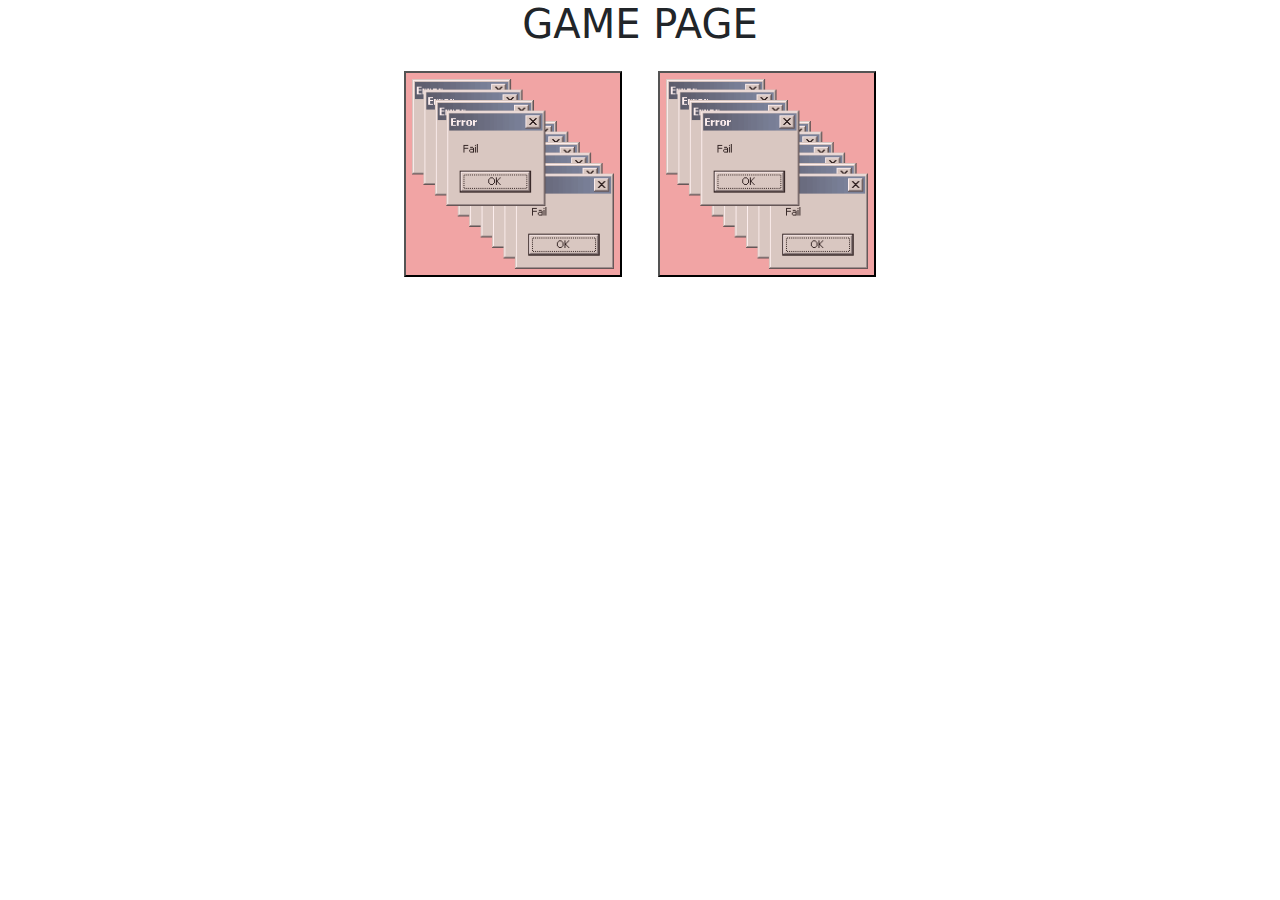
<file: game.html>
<!DOCTYPE html>
<html lang="en">

<head>
    <meta charset="UTF-8">
    <meta name="viewport" content="width=device-width, initial-scale=1.0">
    <title>Document</title>
    <link rel="stylesheet" href="style.css">
    <link href="https://cdn.jsdelivr.net/npm/bootstrap@5.3.3/dist/css/bootstrap.min.css" rel="stylesheet"
        integrity="sha384-QWTKZyjpPEjISv5WaRU9OFeRpok6YctnYmDr5pNlyT2bRjXh0JMhjY6hW+ALEwIH" crossorigin="anonymous">
</head>

<body>
    <div class="text-center">
        <h1>GAME PAGE</h1>
    </div>
    <div class="container game-page text-center">
        <button class="box game"><img src="default-error.gif" height="200px" class="image" id="user" alt="userchoice"></button>
        <button class="box game"><img src="default-error.gif" height="200px" class="image" id="comp" alt="compchoice"></button>
        
    </div>
    <script src="https://cdn.jsdelivr.net/npm/bootstrap@5.3.3/dist/js/bootstrap.bundle.min.js"
        integrity="sha384-YvpcrYf0tY3lHB60NNkmXc5s9fDVZLESaAA55NDzOxhy9GkcIdslK1eN7N6jIeHz"
        crossorigin="anonymous"></script>
        <script src="index.js"></script>
</body>

</html>
</file>
<file: style.css>
.box{
    /* display: flex; */
    background-color: rgb(241, 164, 164);
    /* height: 200px;
    width: 200px; */
    margin: 15px;
}

.image{
    opacity: 0.8;
    padding-top: 5px;
    padding-bottom: 5px;
}

.on-click{
    background-color: rgb(203, 45, 45);
}

.result-img{
    border: 1px solid black;
    
}

.score{
    justify-content: space-between;
}

/* .before-select{
    visibility: hidden;
}

.after-select{
    visibility: 1;
} */


#game-result{
    border: 2px solid black;
    height: 200px;
    margin-bottom: 20px;
    background-color: antiquewhite;
    opacity: 0;
    transition: opacity 0.5s ease-in;
}
#game-score{
    border: 2px solid black;
    height: 200px;
    background-color:cornflowerblue;
    opacity: 0;
    transition: opacity 0.5s ease-in;
}
</file>
